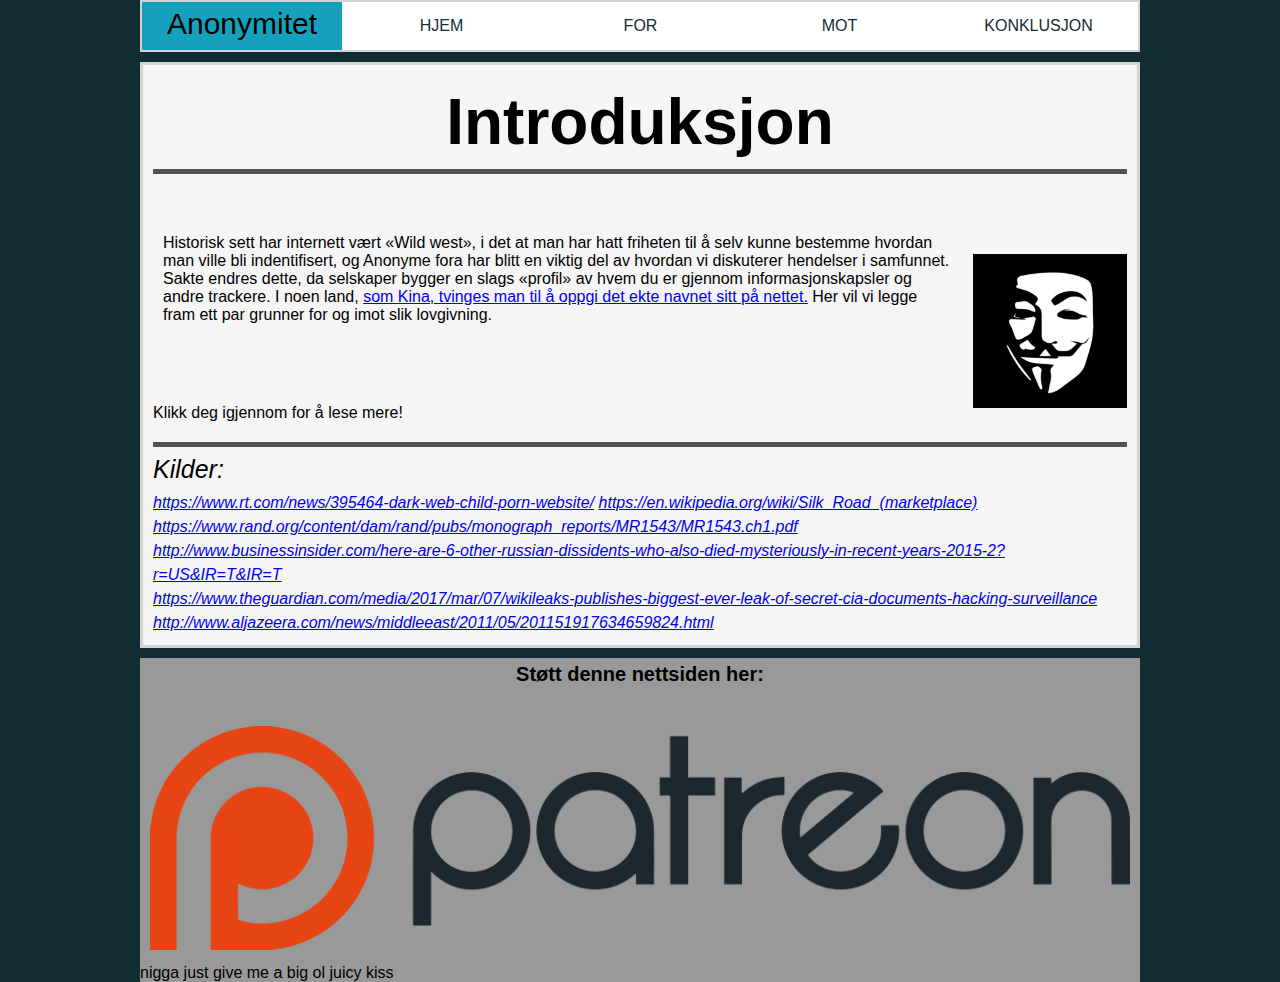
<file: index.html>
<!DOCTYPE html>
<html lang="en">
	<head>
		<meta charset="utf-8">
		<title>Hjem</title>
		<link rel="stylesheet" href="css/style.css">
		<link rel="shortcut icon" href="pictures/pepeLogo.jpg">
	</head>
	<body>
		<div id="container">
			<nav id="meny"> 
				<a class="anonymitet" target="_blank" href="http://corndogoncorndog.com/">Anonymitet</a>
				<a id="homeButton" class="navButtons" href="index.html">HJEM</a>
				<a class="navButtons" href="1/for.html">FOR</a>
				<a class="navButtons" href="2/mot.html">MOT</a>
				<a class="navButtons" href="3/konklusjon.html">KONKLUSJON</a>
			</nav>
		<main>
			<article id="introduksjon" class="kol12">
				<h1>Introduksjon</h1>
			</article>

			<article id="intro" class="kol10">
				<p id="introText">Historisk sett har internett vært «Wild west», i det at man har hatt friheten til å selv kunne bestemme hvordan man ville bli indentifisert, og Anonyme fora har blitt en viktig del av hvordan vi diskuterer hendelser i samfunnet.<br>Sakte endres dette, da selskaper bygger en slags «profil» av hvem du er gjennom informasjonskapsler og andre trackere. I noen land, <a target="_blank" href="https://www.wsj.com/articles/china-to-enforce-real-name-registration-for-internet-users-1423033973"> som Kina, tvinges man til å oppgi det ekte navnet sitt på nettet.</a> Her vil vi legge fram ett par grunner for og imot slik lovgivning.</p>
				<p>Klikk deg igjennom for å lese mere!</p>
			</article>

			<article  class="kol2">
				<a target="_blank" class="hover" href="https://no.wikipedia.org/wiki/Anonymous">
					<img class="anonymousIMG" src="pictures/hacker.jpg" alt="anonymous">
				</a>
			</article>

			<article id="kilder" class="kol12">
				<h4>Kilder:</h4>
			<a target="_blank" href="https://www.rt.com/news/395464-dark-web-child-porn-website/">https://www.rt.com/news/395464-dark-web-child-porn-website/</a>
			<a target="_blank" href="https://en.wikipedia.org/wiki/Silk_Road_(marketplace)">https://en.wikipedia.org/wiki/Silk_Road_(marketplace)</a>
			<a target="_blank" href="https://www.rand.org/content/dam/rand/pubs/monograph_reports/MR1543/MR1543.ch1.pdf">https://www.rand.org/content/dam/rand/pubs/monograph_reports/MR1543/MR1543.ch1.pdf</a><br>
			<a target="_blank" href="http://www.businessinsider.com/here-are-6-other-russian-dissidents-who-also-died-mysteriously-in-recent-years-2015-2?r=US&IR=T&IR=T">http://www.businessinsider.com/here-are-6-other-russian-dissidents-who-also-died-mysteriously-in-recent-years-2015-2?r=US&IR=T&IR=T</a><br>
			<a target="_blank" href="https://www.theguardian.com/media/2017/mar/07/wikileaks-publishes-biggest-ever-leak-of-secret-cia-documents-hacking-surveillance">https://www.theguardian.com/media/2017/mar/07/wikileaks-publishes-biggest-ever-leak-of-secret-cia-documents-hacking-surveillance</a><br>
			<a target="_blank" href="http://www.aljazeera.com/news/middleeast/2011/05/201151917634659824.html">http://www.aljazeera.com/news/middleeast/2011/05/201151917634659824.html</a>
			</article>
		</main>
		<footer>
			<article>
				<h5 id="der">Støtt denne nettsiden her:</h5>
			</article>

			<a target="_blank" href="https://www.patreon.com/monneyplissnow">
				<article id="articlePatreon" class="kol10">
					<img id="pateronIMG" src="pictures/patreon.png" alt="patreon">
				</article>
			</a>
			<p>
				nigga just give me a big ol juicy kiss
			</p>
		</footer>

		</div>
	</body>
</html>
</file>
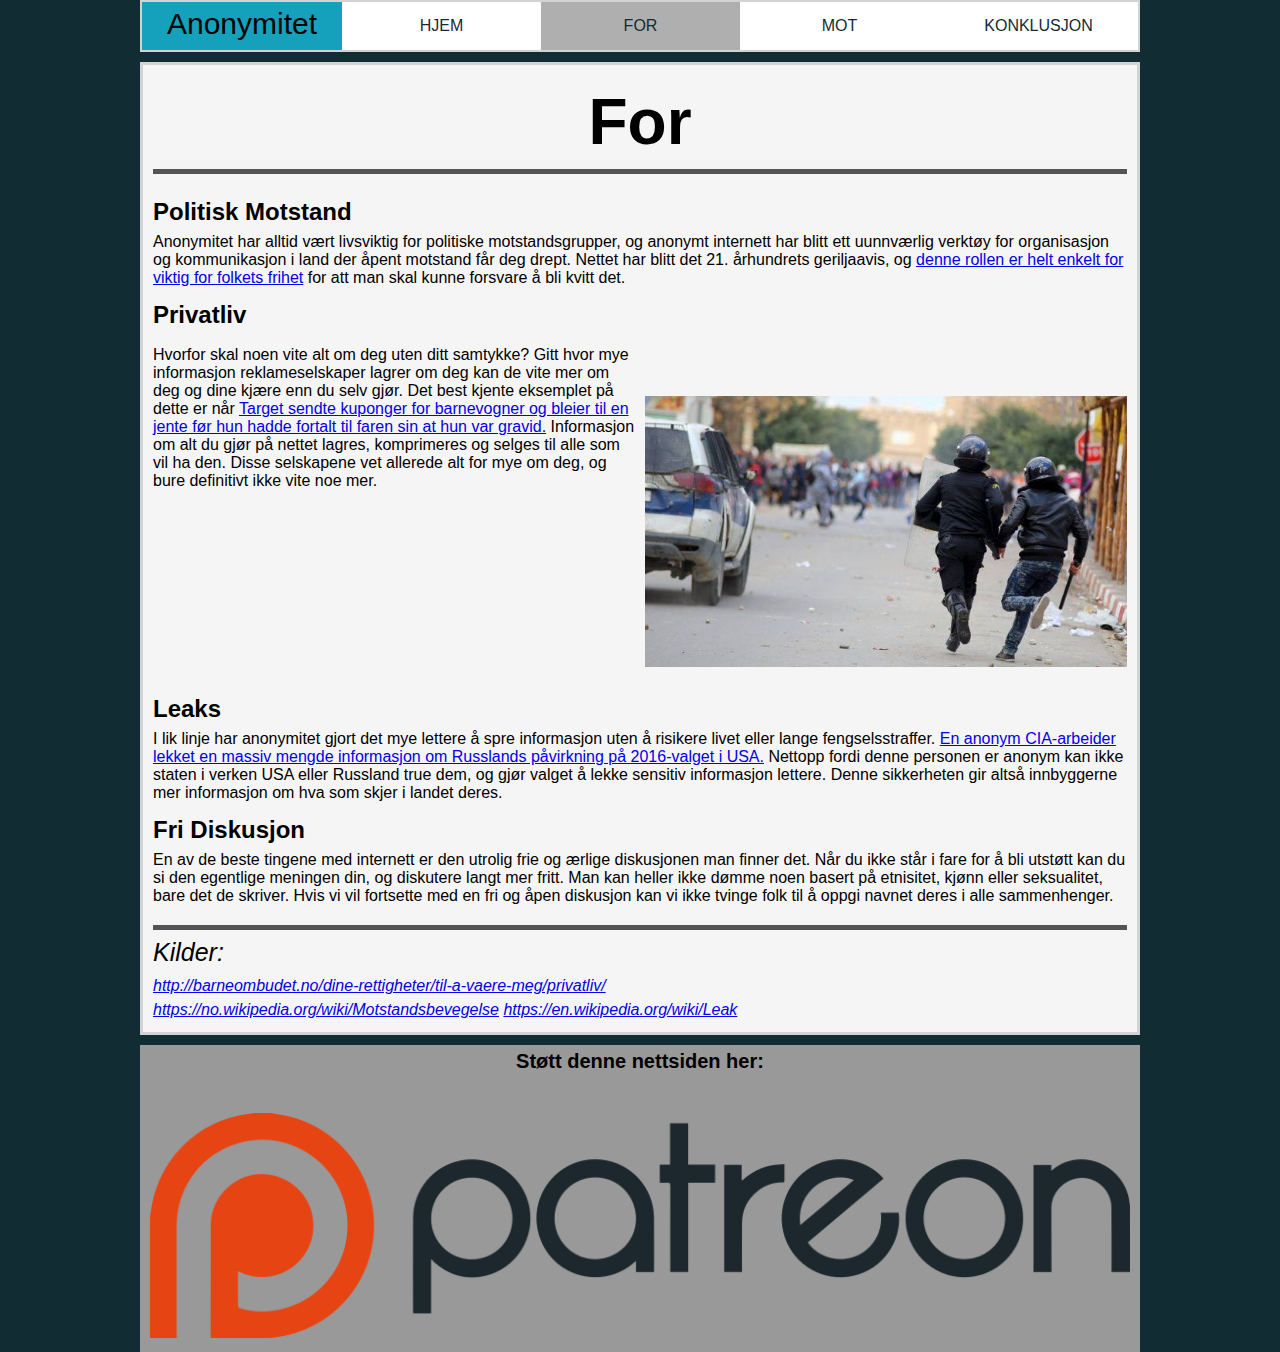
<file: 1/for.html>
<!DOCTYPE html>
<html lang="en">
	<head>
		<meta charset="utf-8">
		<title>For</title>
		<link rel="stylesheet" href="../css/style.css">
		<link rel="shortcut icon" href="../pictures/pepeLogo.jpg">
	</head>
	<body>
		<div id="container">
			<nav id="meny"> 
				<a class="anonymitet" target="_blank" href="http://www.latlmes.com/world/anonymitet-1">Anonymitet</a>
				<a class="navButtons" href="../index.html">HJEM</a>
				<a id="forButton" class="navButtons" href="for.html">FOR</a>
				<a class="navButtons" href="../2/mot.html">MOT</a>
				<a class="navButtons" href="../3/konklusjon.html">KONKLUSJON</a>
			</nav>
		<main>
			<article id="introduksjon" class="kol12">
				<h1>For</h1>
			</article>
			<article class="kol12">
				<h3>Politisk Motstand</h3>
<p>Anonymitet har alltid vært livsviktig for politiske motstandsgrupper, og anonymt internett har blitt ett uunnværlig verktøy for organisasjon og kommunikasjon i land der åpent motstand får deg drept. Nettet har blitt det 21. århundrets geriljaavis, og <a target="_blank" href="https://www.civita.no/2010/04/21/frihet-pa-internett">denne rollen er helt enkelt for viktig for folkets frihet</a> for att man skal kunne forsvare å bli kvitt det.</p>
<h3>Privatliv</h3> </article>

<article class="kol6">
<p>Hvorfor skal noen vite alt om deg uten ditt samtykke? Gitt hvor mye informasjon reklameselskaper lagrer om deg kan de vite mer om deg og dine kjære enn du selv gjør. Det best kjente eksemplet på dette er når <a target="_blank" href="https://www.forbes.com/forbes/welcome/?toURL=https%3A%2F%2Fwww.forbes.com%2Fsites%2Fkashmirhill%2F2012%2F02%2F16%2Fhow-target-figured-out-a-teen-girl-was-pregnant-before-her-father-did%2F&refURL=https%3A%2F%2Fwww.google.no%2F&referrer=https%3A%2F%2Fwww.google.no%2F">Target sendte kuponger for barnevogner og bleier til en jente før hun hadde fortalt til faren sin at hun var gravid.</a> Informasjon om alt du gjør på nettet lagres, komprimeres og selges til alle som vil ha den. Disse selskapene vet allerede alt for mye om deg, og bure definitivt ikke vite noe mer.</p> 
</article>
<article class="kol6">
	<a target="_blank" href="http://barneombudet.no/dine-rettigheter/til-a-vaere-meg/">
		<img id="riotIMG" src="../pictures/riot.jpg">
	</a>

</article>

<article class="kol12">
<h3>Leaks</h3>
<p>I lik linje har anonymitet gjort det mye lettere å spre informasjon uten å risikere livet eller lange fengselsstraffer. <a href="https://www.washingtonpost.com/world/national-security/wikileaks-says-it-has-obtained-trove-of-cia-hacking-tools/2017/03/07/c8c50c5c-0345-11e7-b1e9-a05d3c21f7cf_story.html?utm_term=.3991fe521065">En anonym CIA-arbeider lekket en massiv mengde informasjon om Russlands påvirkning på 2016-valget i USA.</a> Nettopp fordi denne personen er anonym kan ikke staten i verken USA eller Russland true dem, og gjør valget å lekke sensitiv informasjon lettere. Denne sikkerheten gir altså innbyggerne mer informasjon om hva som skjer i landet deres.</p>
<h3>Fri Diskusjon</h3>
<p>En av de beste tingene med internett er den utrolig frie og ærlige diskusjonen man finner det. Når du ikke står i fare for å bli utstøtt kan du si den egentlige meningen din, og diskutere langt mer fritt. Man kan heller ikke dømme noen basert på etnisitet, kjønn eller seksualitet, bare det de skriver. Hvis vi vil fortsette med en fri og åpen diskusjon kan vi ikke tvinge folk til å oppgi navnet deres i alle sammenhenger.</p>
			</article>

			<article id="kilder" class="kol12">
				<h4>Kilder:</h4>
				<a target="_blank" href="http://barneombudet.no/dine-rettigheter/til-a-vaere-meg/privatliv/">http://barneombudet.no/dine-rettigheter/til-a-vaere-meg/privatliv/</a>
				<br>
				<a target="_blank" href="https://no.wikipedia.org/wiki/Motstandsbevegelse">https://no.wikipedia.org/wiki/Motstandsbevegelse</a>
				<a target="_blank" href="https://en.wikipedia.org/wiki/Leak">https://en.wikipedia.org/wiki/Leak</a>
			</article>
		</main>

		<footer>
			<article>
				<h5 id="der">Støtt denne nettsiden her:</h5>
			</article>

			<a target="_blank" href="https://www.patreon.com/monneyplissnow">
				<article id="articlePatreon" class="kol10">
					<img id="pateronIMG" src="../pictures/patreon.png" alt="patreon">
				</article>
			</a>
		</footer>

		</div>
	</body>
</html>
</file>
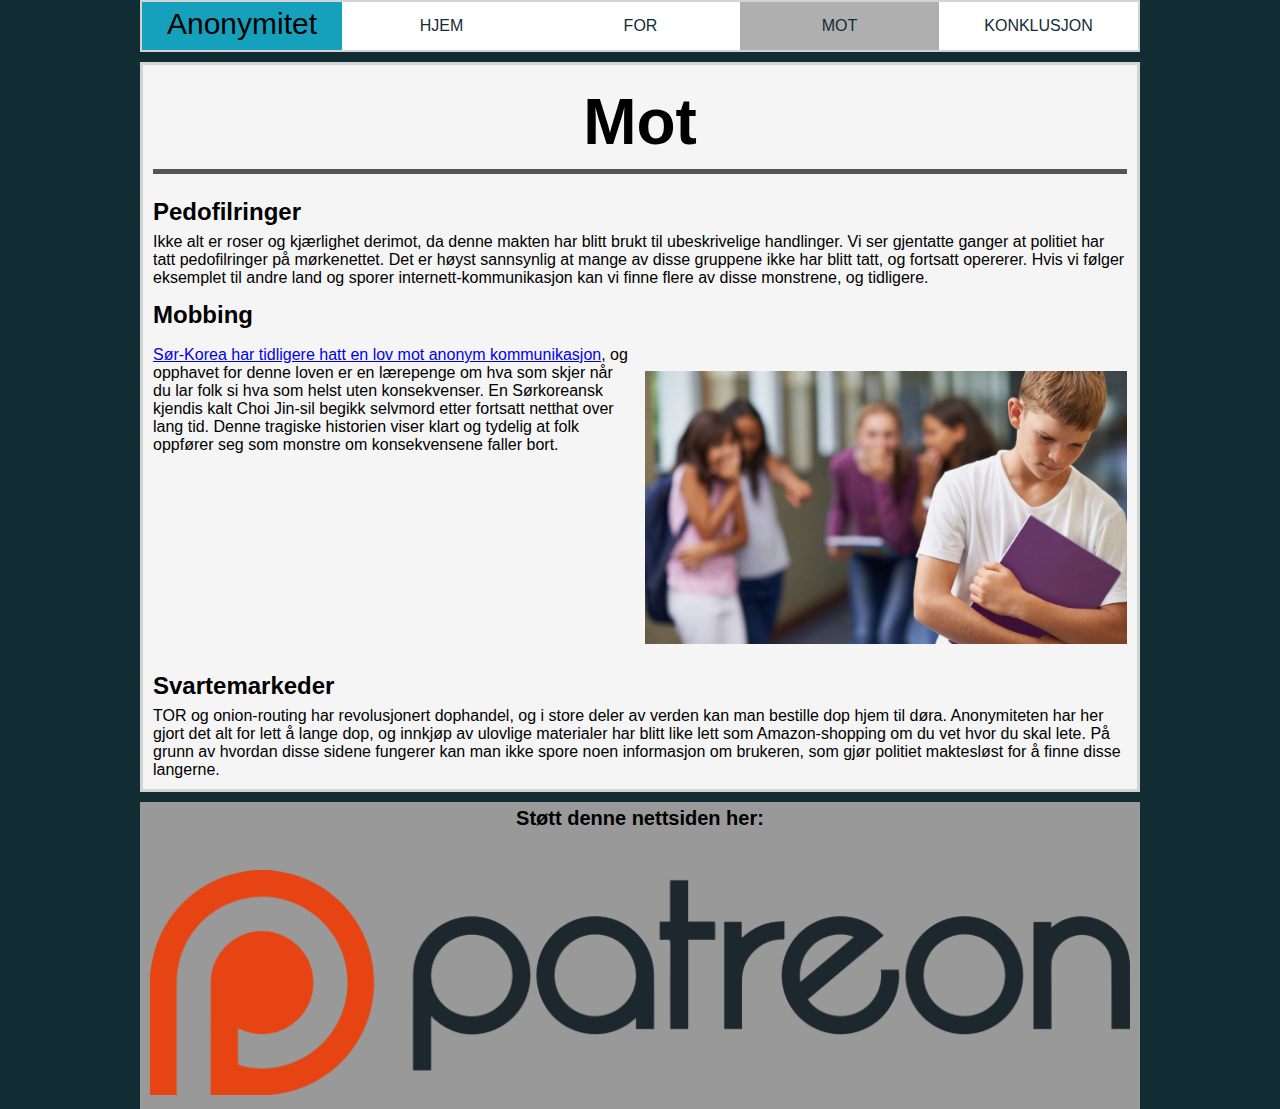
<file: 2/mot.html>
<!DOCTYPE html>
<html lang="en">
	<head>
		<meta charset="utf-8">
		<title>Mot</title>
		<link rel="stylesheet" href="../css/style.css">
		<link rel="shortcut icon" href="../pictures/pepeLogo.jpg">
	</head>
	<body>
		<div id="container">
			<nav id="meny"> 
				<a class="anonymitet" target="_blank" href="http://www.latlmes.com/world/anonymitet-1">Anonymitet</a>
				<a class="navButtons" href="../index.html">HJEM</a>
				<a class="navButtons" href="../1/for.html">FOR</a>
				<a id="motButton" class="navButtons" href="mot.html">MOT</a>
				<a class="navButtons" href="../3/konklusjon.html">KONKLUSJON</a>
			</nav>
		<main>
			<article id="introduksjon" class="kol12">
				<h1>Mot</h1>
			</article>
			<article class="kol12">
				<h3>Pedofilringer</h3>
<p>Ikke alt er roser og kjærlighet derimot, da denne makten har blitt brukt til ubeskrivelige handlinger. Vi ser gjentatte ganger at politiet har tatt pedofilringer på mørkenettet. Det er høyst sannsynlig at mange av disse gruppene ikke har blitt tatt, og fortsatt opererer. Hvis vi følger eksemplet til andre land og sporer internett-kommunikasjon kan vi finne flere av disse monstrene, og tidligere.</p>
<h3>Mobbing</h3>
			</article>

			<article class="kol6">
<p> <a href="http://www.bbc.com/news/technology-19357160"> Sør-Korea har tidligere hatt en lov mot anonym kommunikasjon</a>, og opphavet for denne loven er en lærepenge om hva som skjer når du lar folk si hva som helst uten konsekvenser. En Sørkoreansk kjendis kalt Choi Jin-sil begikk selvmord etter fortsatt netthat over lang tid. Denne tragiske historien viser klart og tydelig at folk oppfører seg som monstre om konsekvensene faller bort.</p>
			</article>

			<article class="kol6">
				<a target="_blank" href="https://www.ung.no/mobbing/">
					<img id="mobbingIMG" src="../pictures/mobbing.jpg" alt="mobbing">
				</a>
			</article>

			<article class="kol12">
				<h3>Svartemarkeder</h3>
<p>TOR og onion-routing har revolusjonert dophandel, og i store deler av verden kan man bestille dop hjem til døra. Anonymiteten har her gjort det alt for lett å lange dop, og innkjøp av ulovlige materialer har blitt like lett som Amazon-shopping om du vet hvor du skal lete. På grunn av hvordan disse sidene fungerer kan man ikke spore noen informasjon om brukeren, som gjør politiet maktesløst for å finne disse langerne.</p>
			</article>
		</main>

		<footer>
			<article>
				<h5 id="der">Støtt denne nettsiden her:</h5>
			</article>

			<a target="_blank" href="https://www.patreon.com/monneyplissnow">
				<article id="articlePatreon" class="kol10">
					<img id="pateronIMG" src="../pictures/patreon.png" alt="patreon">
				</article>
			</a>
		</footer>

		</div>
	</body>
</html>
</file>
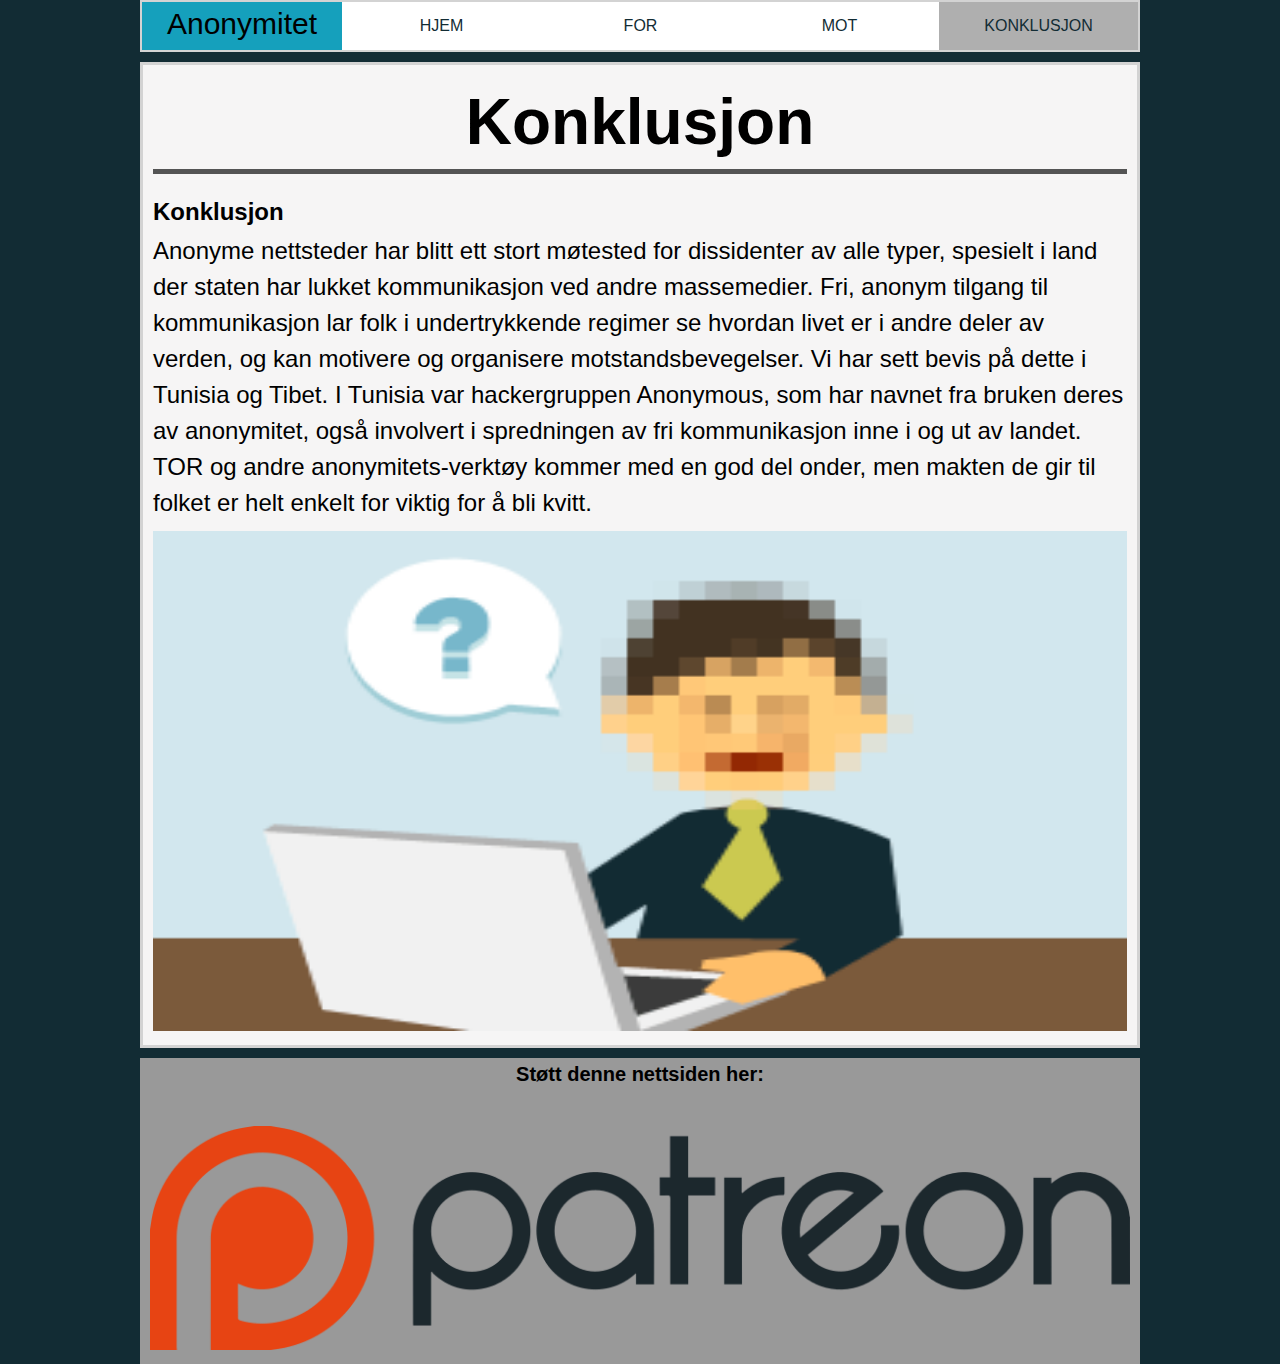
<file: 3/konklusjon.html>
<!DOCTYPE html>
<html lang="en">
	<head>
		<meta charset="utf-8">
		<title>Konklusjon</title>
		<link rel="stylesheet" href="../css/style.css">
		<link rel="shortcut icon" href="../pictures/pepeLogo.jpg">
	</head>
	<body>
		<div id="container">
			<nav id="meny"> 
				<a class="anonymitet" target="_blank" href="http://www.latlmes.com/world/anonymitet-1">Anonymitet</a>
				<a class="navButtons" href="../index.html">HJEM</a>
				<a class="navButtons" href="../1/for.html">FOR</a>
				<a class="navButtons" href="../2/mot.html">MOT</a>
				<a id="konkButton" class="navButtons" href="konklusjon.html">KONKLUSJON</a>
			</nav>
		<main>
			<article id="introduksjon" class="kol12">
				<h1>Konklusjon</h1>
			</article>
			<article class="kol12">
				<h3>Konklusjon</h3>
<h2>Anonyme nettsteder har blitt ett stort møtested for dissidenter av alle typer, spesielt i land der staten har lukket kommunikasjon ved andre massemedier. Fri, anonym tilgang til kommunikasjon lar folk i undertrykkende regimer se hvordan livet er i andre deler av verden, og kan motivere og organisere motstandsbevegelser. Vi har sett bevis på dette i Tunisia og Tibet. I Tunisia var hackergruppen Anonymous, som har navnet fra bruken deres av anonymitet, også involvert i spredningen av fri kommunikasjon inne i og ut av landet. TOR og andre anonymitets-verktøy kommer med en god del onder, men makten de gir til folket er helt enkelt for viktig for å bli kvitt.</h2>
			</article>

			<article class="kol12">
				<a target="_blank" href="https://brukhue.com/">
					<img id="anonymIMG" src="../pictures/anonym.png" alt="anonym">
				</a>
			</article>
		</main>

		<footer>
			<article>
				<h5 id="der">Støtt denne nettsiden her:</h5>
			</article>

			<a target="_blank" href="https://www.patreon.com/monneyplissnow">
				<article id="articlePatreon" class="kol10">
					<img id="pateronIMG" src="../pictures/patreon.png" alt="patreon">
				</article>
			</a>
		</footer>

		</div>
	</body>
</html>
</file>
<file: css/style.css>
.kol1 {grid-column: span 1}
.kol2 {grid-column: span 2}
.kol3 {grid-column: span 3}
.kol4 {grid-column: span 4}
.kol5 {grid-column: span 5}
.kol6 {grid-column: span 6}
.kol7 {grid-column: span 7}
.kol8 {grid-column: span 8}
.kol9 {grid-column: span 9}
.kol10 {grid-column: span 10}
.kol11 {grid-column: span 11}
.kol12 {grid-column: span 12}

.kol12 h1 {font-size: 4em;}
.kol6 h1 {font-size: 3em;}

@media(max-width: 800px) {
    .kol1 {grid-column: span 6}
    .kol2 {grid-column: span 6}
    .kol3 {grid-column: span 6}
    .kol4 {grid-column: span 6}
    .kol5 {grid-column: span 6}
    .kol6 {grid-column: span 12}
    .kol7 {grid-column: span 12}
    .kol8 {grid-column: span 12}
    .kol9 {grid-column: span 12}
    .kol10 {grid-column: span 12}
    .kol11 {grid-column: span 12}
    .kol12 {grid-column: span 12}
}
    footer {
    	height: 150;
    }

@media(max-width: 500px) {
    .kol1 {grid-column: span 12}
    .kol2 {grid-column: span 12}
    .kol3 {grid-column: span 12}
    .kol4 {grid-column: span 12}
    .kol5 {grid-column: span 12}
    .kol6 {grid-column: span 12}
    .kol7 {grid-column: span 12}
    .kol8 {grid-column: span 12}
    .kol9 {grid-column: span 12}
    .kol10 {grid-column: span 12}
    .kol11 {grid-column: span 12}
    .kol12 {grid-column: span 12}

    .anonymitet	{
    	display: none;
    }
    .navButtons {
    	flex-basis: 125px;
    }

}
* {
	margin: 0;
	padding: 0;	
	font-family: sans-serif;
}

		body {
			background-color: rgb(18, 44, 52);
		}
			#container {
				max-width: 1000px;
   				min-width: 500px;
   				margin: 0 auto;
			}
			#meny {
				display: flex;
				background-color: rgb(18, 44, 52);
				border: 2px solid lightgrey;
			}
			.anonymitet {
				color: black;
				background-color: rgb(21, 160, 188);
				text-decoration: none;
				text-align: center;
				flex-basis: 200px;
				flex-shrink: 0;
    			flex-grow: 0;
   				font-size: 30px;
    			padding: 5px 0;
			}
			.navButtons {
				color: rgb(18, 44, 52);
   				background-color: white;
				flex-basis: 200px;
    			flex-shrink: 1;
    			flex-grow: 0;
    			padding: 15px 0;
   				text-align: center;
   				text-decoration: none;
			}
			.navButtons:hover {
				background-color: #afafaf;
				text-decoration: underline;
			}
			
			main {
				display: grid;
				grid-template-columns: repeat(12, 1fr);
				background-color: rgb(246, 245, 245);
				grid-gap: 10px;
				margin-top: 10px;
				padding: 10px;
				border: 3px solid lightgrey;

			}
			#introduksjon {
				display: flex;
				justify-content: center;
				border-bottom: 5px solid #545454;
				padding-bottom: 10px;
				margin-top: 10px;
			}
			#introText {
				padding: 10px;
				margin: 40px 0 70px 0;

			}
			.anonymousIMG {
				margin-top: 70px;
			}
			#imgbreak {
				grid-column: span 7;

			}
			h2	{
				font-weight: normal;
				line-height: 150%;
			}
			img {
				width: 100%;
			}
			#konkButton, #motButton, #forButton	{
				background-color: #afafaf;
			}
/* Når du klikker på elementet så ser du at du har klikket på det */
			h3 {
				font-size: 24px;
				margin: 10px 0 3px 0;
				line-height: 150%;
			}
			h4 {
				font-size: 25px;
				margin-bottom: 10px;
				font-weight: normal;
			}
			#kilder {
				line-height: 150%;
				border-top: 5px solid #545454;
				padding-top: 10px;
				margin-top: 10px;
				font-style: italic;
			}
			.hover {
				text-decoration: none;
				color: black;
			}
			.hover:hover {
				text-decoration: underline;
			}
			#riotIMG {
				margin-top: 50px;
			}
			#anonymIMG {
				height: 500px;
			}
			#mobbingIMG {
				margin-top: 25px;
			}


			footer {
				background-color: #999999;
				margin-top: 10px;
			}
			#pateronIMG {
				margin-top: 25px;
			}

			#articlePatreon {
				padding: 10px;
			}

			
			#der {
				text-align: center;
				font-size: 20px;
				padding: 5px;
			}
</file>
